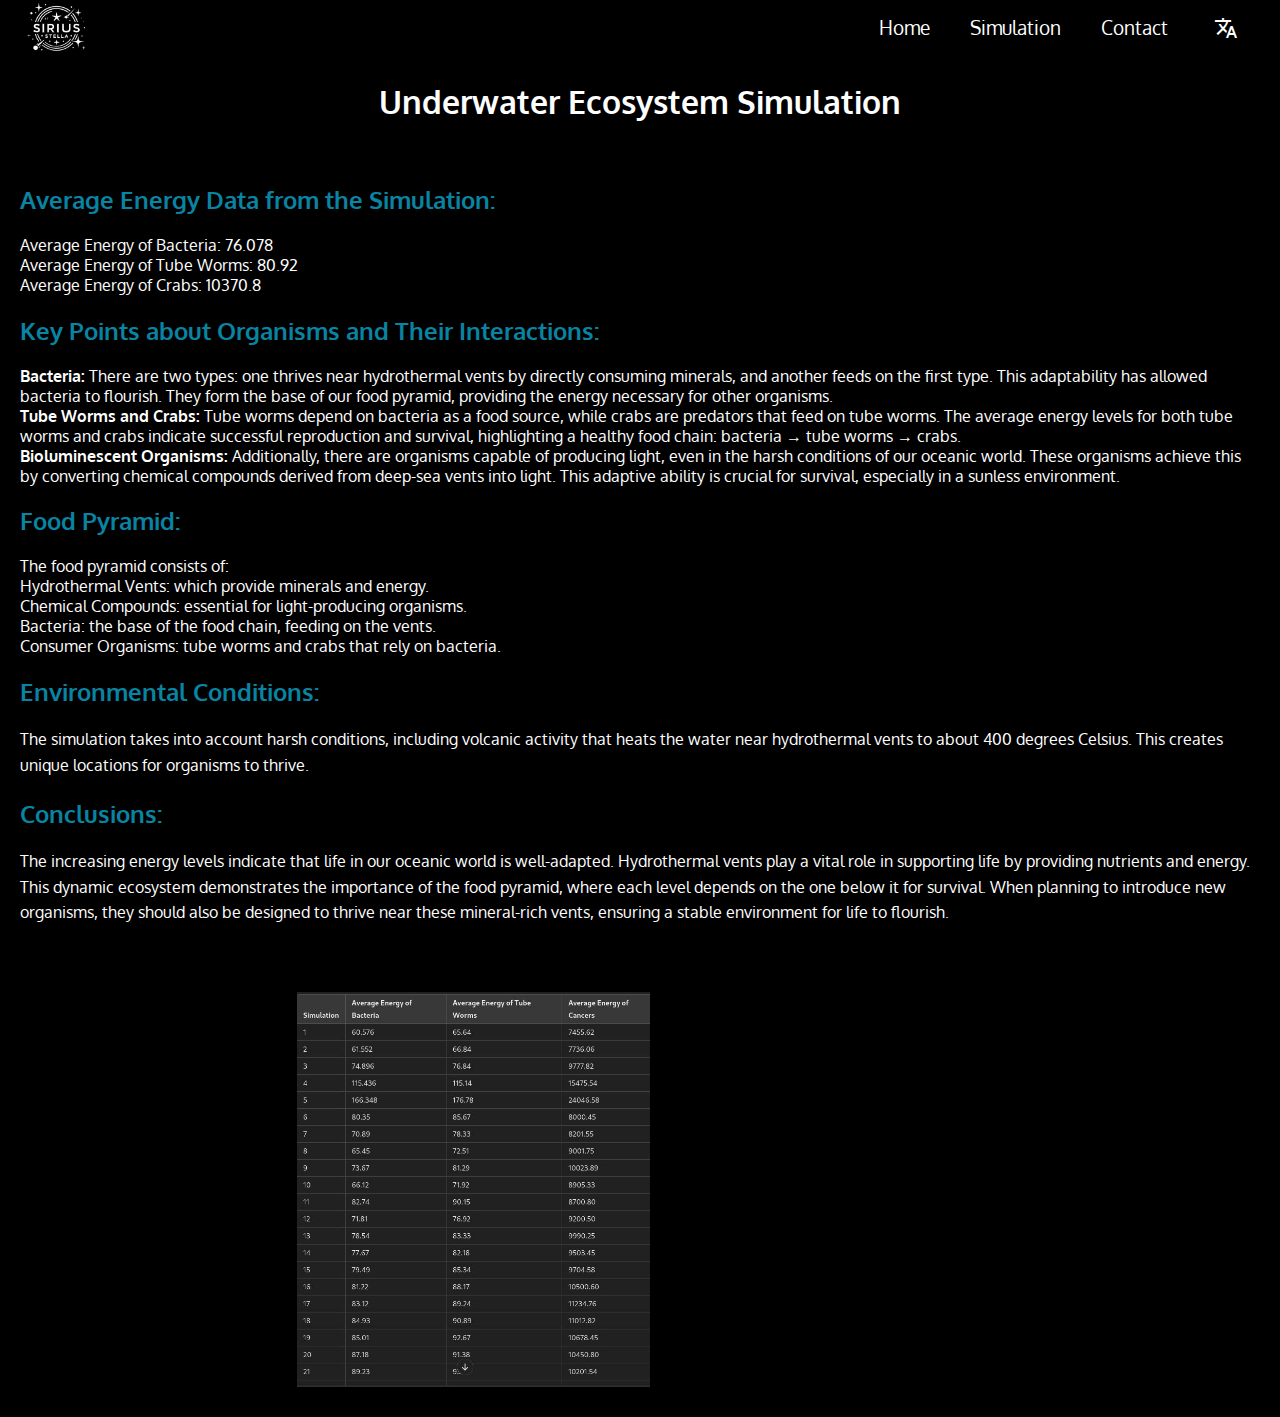
<file: index1.html>
<!DOCTYPE html>
<html lang="en">
<head>
    <meta charset="UTF-8">
    <meta name="viewport" content="width=device-width, initial-scale=1.0">
    <title>Underwater Ecosystem</title>
    <style>


@import url("https://fonts.googleapis.com/css?family=Open+Sans:400,400i|Oxygen:300");
@import url('https://fonts.googleapis.com/icon?family=Material+Icons');

* {
  box-sizing: border-box;
}

#planet-container {
  cursor: -webkit-grab;
  cursor: grab;
  position: relative;
}

#planet-info {
  position: absolute;
  top: 0;
  width: 100%;
  padding: 2rem;
}

#planet-info h1 {
  font-size: 8vw;
  margin-top: 0;
  font-weight: 100;
  line-height: 1;
  position: absolute;
}

#planet-info div {
  width: 40%;
  position: absolute;
  background-color: rgba(0, 0, 0, 0.3);
  right: 0;
  padding: 1.3rem;
  line-height: 1.6;
  font-size: 1.2rem;
  pointer-events: none;
}

@media (max-width: 1024px) {
  #planet-info h1 {
    font-size: 6vw;
  }

  #planet-info div {
    width: 50%;
    font-size: 1.1rem;
  }

  #planet-container canvas {
    width: 80%;
  }
}

@media (max-width: 768px) {
  #planet-info h1 {
    font-size: 7vw;
  }

  #planet-info div {
    width: 60%;
    font-size: 1rem;
  }

  #planet-container {
    margin-top: 5vw;
  }
  
  #planet-container canvas {
    width: 85%;
  }
}

@media (max-width: 540px) {
  #planet-info h1 {
    font-size: 8vw;
  }

  #planet-info div {
    width: 100%;
    left: 0;
    top: 40vw;
    font-size: 0.95rem;
    padding: 1rem;
  }
  
  #planet-container {
    margin-top: 10vw;
  }

  #planet-container canvas {
    width: 90%;
    height: auto;
  }
}

@media (max-width: 375px) {
  #planet-info div {
    font-size: 0.85rem;
    top: 45vw;
  }
}

body {
  margin: 0;
  min-height: 100vh;
  font-family: Oxygen, sans-serif;
  color: #fff;
  background: black;
}

#navbar {
  position: relative;
  top: 0;
  width: 100%;
  background-color: rgba(0, 0, 0, 0.8);
  padding: 1rem;
  z-index: 1000;
  text-align: right;
}

#navbar ul {
  list-style-type: none;
  margin: 0;
  gap: 20px;
  padding: 0;
}

#navbar ul li {
  display: inline;
  margin-right: 20px;
}

#navbar ul li a, #navbar ul li button {
  color: #fff;
  text-decoration: none;
  font-size: 1.2rem;
  background: none;
  border: none;
  cursor: pointer;
}

#planet-container {
  cursor: -webkit-grab;
  cursor: grab;
  margin-top: 0px;
  padding-top: 40px;
  background-image: url('./img/f2.jpeg');
  background-size: cover;
  background-position: center;
  background-repeat: no-repeat;
}

#planet-info {
  position: absolute;
  top: 0;
  width: 100%;
  padding: 2rem;
}

#planet-info h1 {
  padding: 5px;
  font-size: 4vw;
  margin-top: 0;
  font-weight: 100;
  line-height: 1;
  margin-top: 45px;
  position: absolute;
}

#planet-info div {
  width: 40%;
  position: absolute;
  background-color: rgba(0, 0, 0, 0);
  right: 0;
  padding: 1.3rem;
  line-height: 1.6;
  font-size: 1.2rem;
  pointer-events: none;
  margin-top: 400px;
}

#planet-info .info {
  width: 40%;
  position: absolute;
  background-color: rgba(0, 0, 0, 0);
  right: 0;
  padding: 1.3rem;
  line-height: 1.6;
  font-size: 1.2rem;
  margin-top: 100px;
  margin-right: 800px;
  pointer-events: none;
}

@media (max-width: 1024px) {
  #planet-info div,
  #planet-info .info {
    font-size: 1.1rem;
  }
}

@media (max-width: 768px) {
  #planet-info div,
  #planet-info .info {
    font-size: 1rem;
  }
}

@media (max-width: 480px) {
  #planet-info div {
    font-size: 1.1rem;
    width: 100%;
    top: 300px;
  }

  #planet-info .info {
    font-size: 1.2rem;
    width: 100%;
    top: 50px;
  }
  
  #planet-info h1 {
    font-size: 9vw;
    top: 30px;
  }
}

@media (max-width: 375px) {
  #planet-info div,
  #planet-info .info {
    font-size: 0.8rem;
    width: 95%;
    left: 2.5%;
  }
}

.challenge-idea {
  background-color: #000000;
  padding: 50px 20px;
  transition: transform 0.5s ease;
}

section {
  opacity: 0;
  transform: translateY(20px);
  transition: opacity 0.6s ease, transform 0.6s ease;
}

.section-visible {
  opacity: 1;
  transform: translateY(0);
}

.logo {
  margin-right: 20px;
}

#logo {
  width: 80px;
  height: auto;
  padding: 1px;
}

#navbar {
  display: flex;
  justify-content: space-between;
  align-items: center;
  padding: 1rem;
  background-color: rgba(0, 0, 0, 0.8);
  height: 60px;
}

#navbar .nav-list {
  list-style-type: none;
  margin: 0;
  padding: 0;
  display: flex;
}

.menu-toggle {
  display: none;
  flex-direction: column;
  cursor: pointer;
}

.menu-toggle .bar {
  height: 3px;
  width: 25px;
  background-color: white;
  margin: 3px 0;
}

@media (max-width: 768px) {
  #navbar .nav-list {
    display: none;
    flex-direction: column;
    position: absolute;
    top: 70px;
    right: 0;
    background-color: rgba(0, 0, 0, 0.8);
    width: 100%;
    align-items: center;
  }

  #navbar .nav-list.show {
    display: flex;
  }

  #navbar .nav-list li {
    margin: 10px 0;
  }

  #navbar .nav-list li a {
    color: #fff;
    text-decoration: none;
    font-size: 1.2rem;
    padding: 10px 20px;
    transition: background-color 0.3s;
  }

  #navbar .nav-list li a:hover {
    background-color: rgba(255, 255, 255, 0.2);
  }

  .menu-toggle {
    display: flex;
  }

  .logo, #translate-btn {
    margin: 0 20px;
  }
}

.translatable {
  opacity: 0;
  transition: opacity 0.5s ease;
}

      
        h1 {
            text-align: center;
            color: #fff; 
        }
        .section {
            background-color: rgba(0, 0, 0, 0.7); 
            border-radius: 5px;
            padding: 20px;
            margin: 20px 0;
            box-shadow: 0 2px 10px rgba(0, 0, 0, 0.3);
        }
        h2 {
            color: #0984a3; 
        }
        ul {
            list-style-type: none; 
            padding: 0; 
        }
        p {
            line-height: 1.6; 
        }


        .image-gallery {
    display: flex;
    justify-content: center;
    margin: 20px 0;
}

.image-container {
    display: flex;
    flex-wrap: wrap;
}

.responsive-image {
    width: 50%;
    max-width: 1000px;
    height: auto;
    margin: 10px;
}

@media (max-width: 768px) {
    .responsive-image {
        width: 100%;
        margin: 10px 0;
    }
}







    </style>
</head>
<body>

    <nav id="navbar">
        <div class="logo">
          <a href="#">
            <img src="img/logo.png" alt="Logo" id="logo">
          </a>
        </div>
        <div class="menu-toggle" id="mobile-menu">
          <span class="bar"></span>
          <span class="bar"></span>
          <span class="bar"></span>
        </div>
        <ul class="nav-list">
          <li><a href="index.html">Home</a></li>
          <li><a href="index1.html">Simulation</a></li>
          <li><a href="#">Contact</a></li>
          <li>
              
            <button id="translate-btn">
              <span class="material-icons">translate</span> 
          </button>
          </li>
        </ul>
        
      </nav>
      

    <h1>Underwater Ecosystem Simulation</h1>

    <div class="section">
        <h2>Average Energy Data from the Simulation:</h2>
        <ul>
            <li>Average Energy of Bacteria: 76.078</li>
            <li>Average Energy of Tube Worms: 80.92</li>
            <li>Average Energy of Crabs: 10370.8</li>
        </ul>

        <h2>Key Points about Organisms and Their Interactions:</h2>
        <ul>
            <li><strong>Bacteria:</strong> There are two types: one thrives near hydrothermal vents by directly consuming minerals, and another feeds on the first type. This adaptability has allowed bacteria to flourish. They form the base of our food pyramid, providing the energy necessary for other organisms.</li>
            <li><strong>Tube Worms and Crabs:</strong> Tube worms depend on bacteria as a food source, while crabs are predators that feed on tube worms. The average energy levels for both tube worms and crabs indicate successful reproduction and survival, highlighting a healthy food chain: bacteria → tube worms → crabs.</li>
            <li><strong>Bioluminescent Organisms:</strong> Additionally, there are organisms capable of producing light, even in the harsh conditions of our oceanic world. These organisms achieve this by converting chemical compounds derived from deep-sea vents into light. This adaptive ability is crucial for survival, especially in a sunless environment.</li>
        </ul>

        <h2>Food Pyramid:</h2>
        <ul>
            <li>The food pyramid consists of:</li>
            <li>Hydrothermal Vents: which provide minerals and energy.</li>
            <li>Chemical Compounds: essential for light-producing organisms.</li>
            <li>Bacteria: the base of the food chain, feeding on the vents.</li>
            <li>Consumer Organisms: tube worms and crabs that rely on bacteria.</li>
        </ul>

        <h2>Environmental Conditions:</h2>
        <p>The simulation takes into account harsh conditions, including volcanic activity that heats the water near hydrothermal vents to about 400 degrees Celsius. This creates unique locations for organisms to thrive.</p>

        <h2>Conclusions:</h2>
        <p>The increasing energy levels indicate that life in our oceanic world is well-adapted. Hydrothermal vents play a vital role in supporting life by providing nutrients and energy. This dynamic ecosystem demonstrates the importance of the food pyramid, where each level depends on the one below it for survival. When planning to introduce new organisms, they should also be designed to thrive near these mineral-rich vents, ensuring a stable environment for life to flourish.</p>
    </div>
    <div class="image-gallery">
        <div class="image-container">
            <img src="da.png" alt="Image 1" class="responsive-image">
        </div>
    </div>
    
</body>
</html>
</file>
